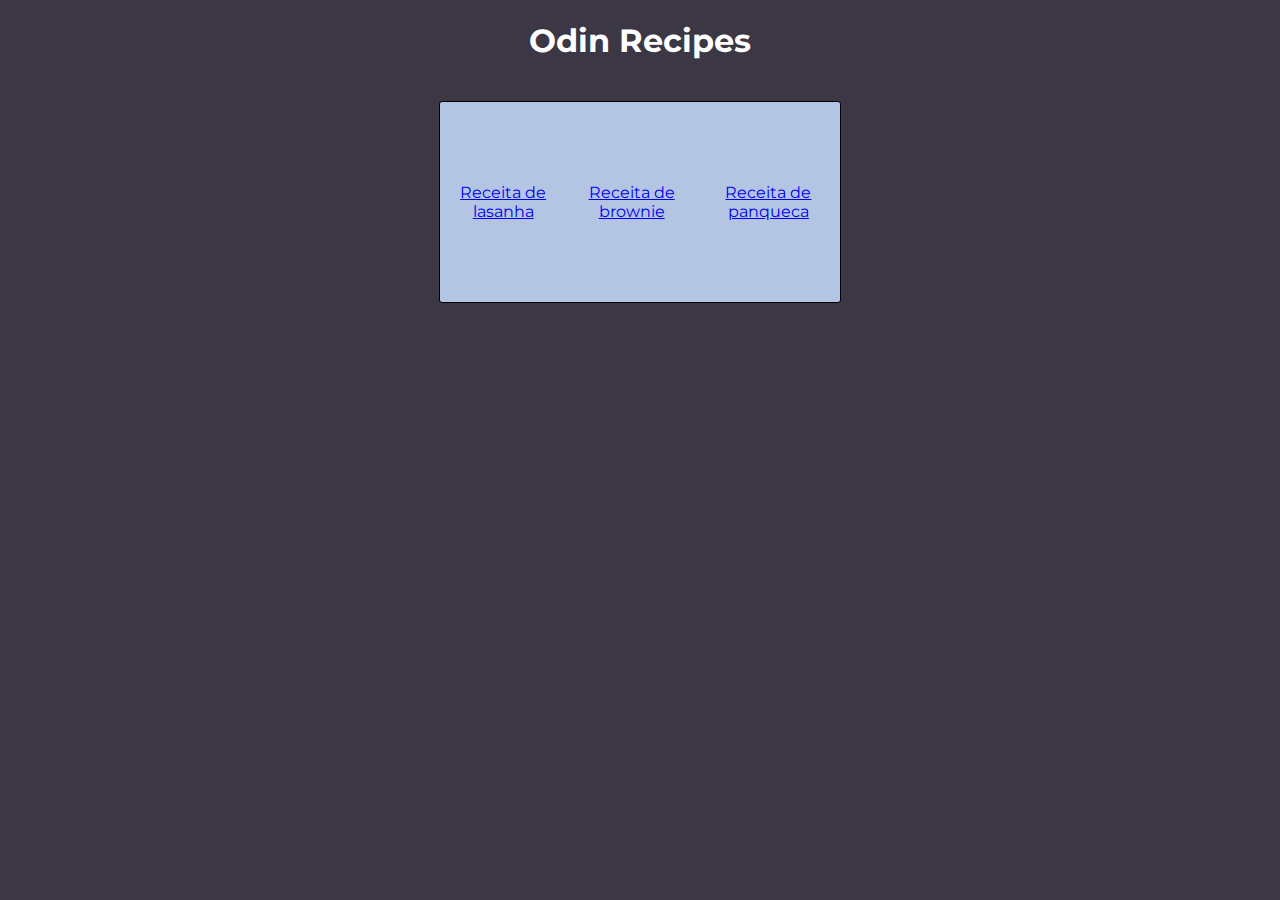
<file: index.html>
<!DOCTYPE html>
<html lang="en">
<head>
    <meta charset="UTF-8">
    <meta name="viewport" content="width=device-width, initial-scale=1.0">
    <link rel="stylesheet" href="style.css">
    <title>Pagina inicial</title>
</head>
<body>
    <h1>Odin Recipes</h1>

    <br>

    <div class="links">
        <a href="recipes/lasanha.html" class="link_lasanha">Receita de lasanha</a>
        <br>
        <a href="recipes/brownie.html" class="link_brownie">Receita de brownie</a>
        <br>
        <a href="recipes/panqueca.html" class="link_panqueca">Receita de panqueca</a>   
    </div>
</body>
</html>
</file>
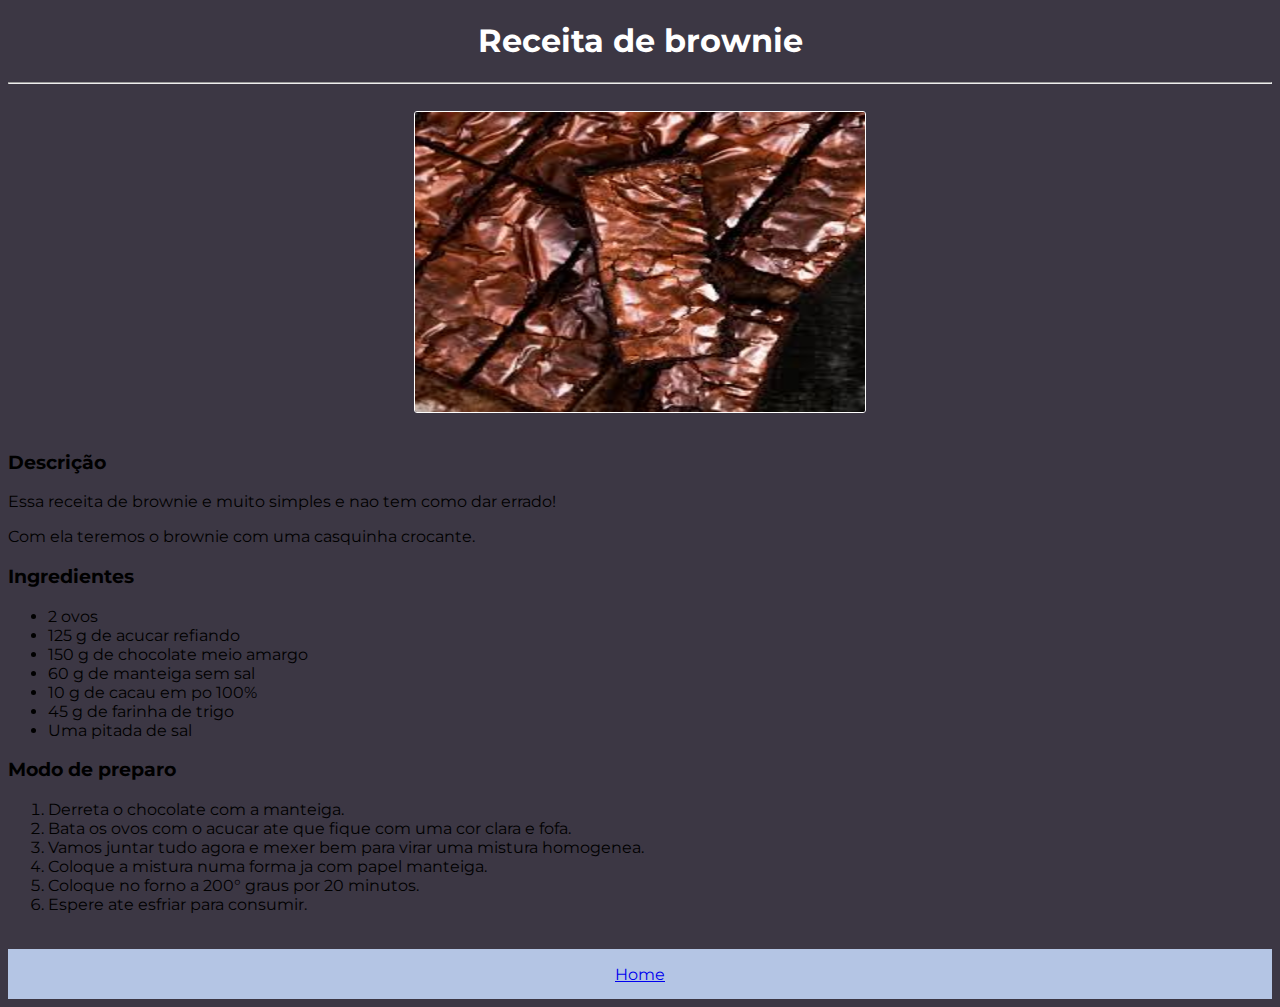
<file: recipes/brownie.html>
<!DOCTYPE html>
<html lang="en">
<head>
    <meta charset="UTF-8">
    <meta name="viewport" content="width=device-width, initial-scale=1.0">
    <link rel="stylesheet" href="../style.css">
    <title>Receita de brownie</title>
</head>
<body>
    <h1>Receita de brownie</h1>

    <hr>

    <br>

    <img src="../images/brownie_image.jpeg" alt="Imagem da receita de brownie finalizada.">

    <br>

    <h3>Descrição</h3>
    <p>Essa receita de brownie e muito simples e nao tem como dar errado!</p>
    <p>Com ela teremos o brownie com uma casquinha crocante.</p>

    <h3>Ingredientes</h3>
    <ul>
        <li>2 ovos</li>
        <li>125 g de acucar refiando</li>
        <li>150 g de chocolate meio amargo</li>
        <li>60 g de manteiga sem sal</li>
        <li>10 g de cacau em po 100%</li>
        <li>45 g de farinha de trigo</li>
        <li>Uma pitada de sal</li>

    </ul>

    <h3>Modo de preparo</h3>
    <ol>
        <li>Derreta o chocolate com a manteiga.</li>
        <li>Bata os ovos com o acucar ate que fique com uma cor clara e fofa.</li>
        <li>Vamos juntar tudo agora e mexer bem para virar uma mistura homogenea.</li>
        <li>Coloque a mistura numa forma ja com papel manteiga.</li>
        <li>Coloque no forno a 200° graus por 20 minutos.</li>
        <li>Espere ate esfriar para consumir.</li>
    </ol>

    <br>

    <div id="div_home">
        <a href="../index.html" id="home">Home</a>
    </div>
</body>
</html>
</file>
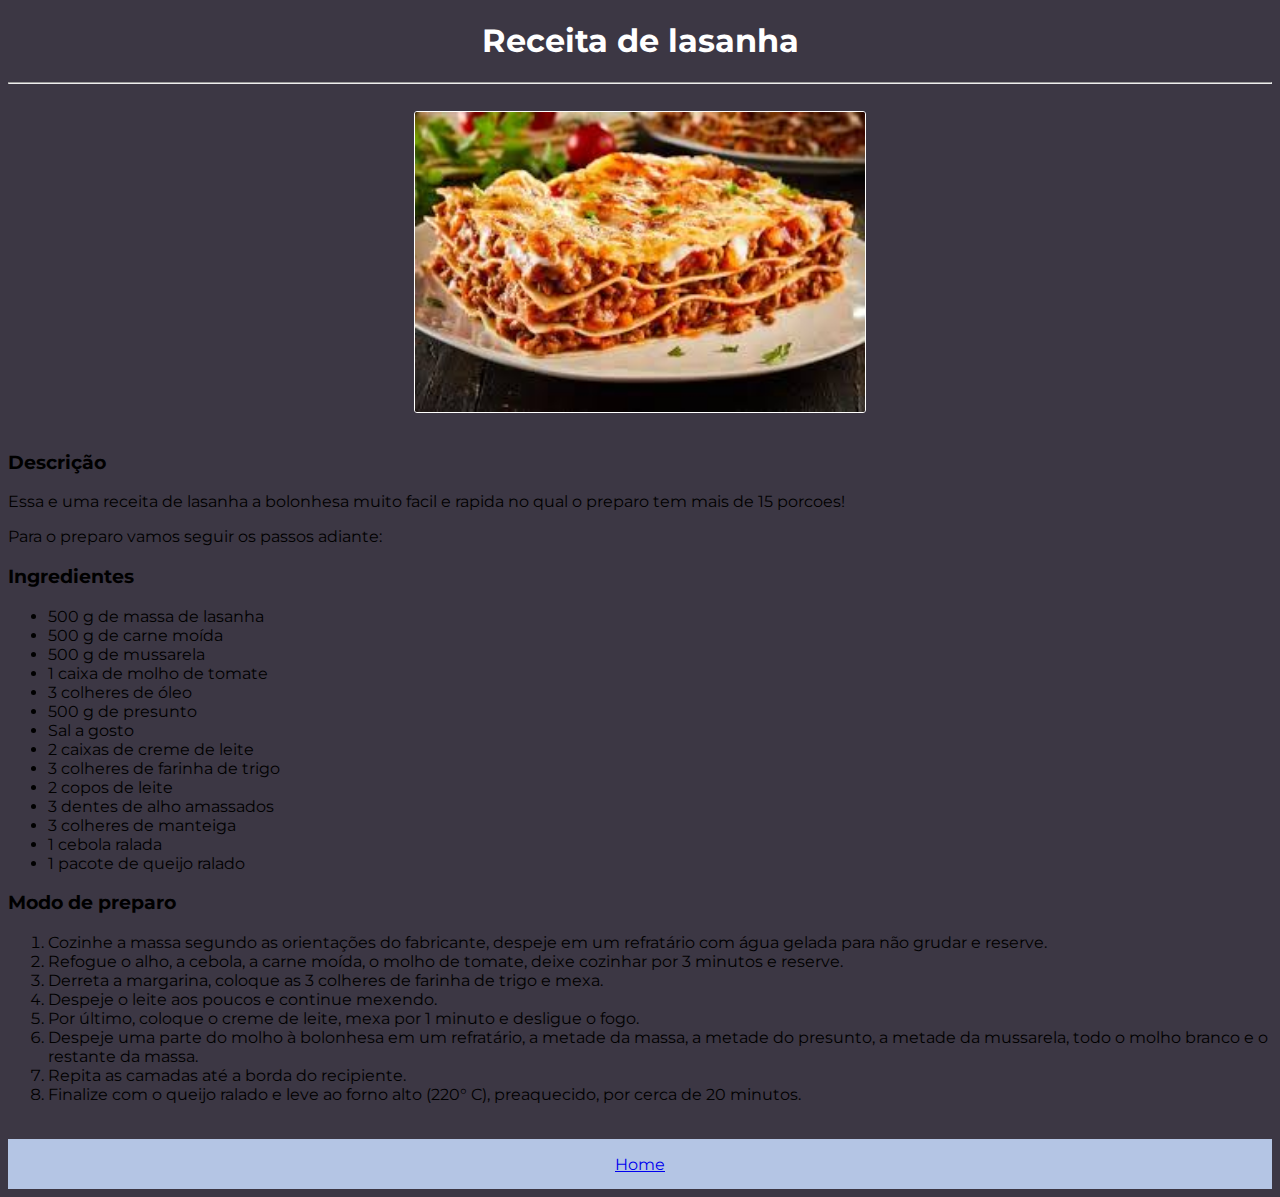
<file: recipes/lasanha.html>
<!DOCTYPE html>
<html lang="en">
<head>
    <meta charset="UTF-8">
    <meta name="viewport" content="width=device-width, initial-scale=1.0">
    <link rel="stylesheet" href="../style.css">
    <title>Receita de lasanha</title>
</head>
<body>
    <h1>Receita de lasanha</h1>

    <hr>

    <br>

    <img src="../images/download.jpeg" alt="Imagem da receita de lasanha finalizada.">

    <br>

    <h3>Descrição</h3>
    <p>Essa e uma receita de lasanha a bolonhesa muito facil e rapida no qual o preparo tem 
        mais de 15 porcoes!</p>
    <p>Para o preparo vamos seguir os passos adiante: </p>

    <h3>Ingredientes</h3>
    <ul>
        <li>500 g de massa de lasanha</li>
        <li>500 g de carne moída</li>
        <li>500 g de mussarela</li>
        <li>1 caixa de molho de tomate</li>
        <li>3 colheres de óleo</li>
        <li>500 g de presunto</li>
        <li>Sal a gosto</li>
        <li>2 caixas de creme de leite</li>
        <li>3 colheres de farinha de trigo</li>
        <li>2 copos de leite</li>
        <li>3 dentes de alho amassados</li>
        <li>3 colheres de manteiga</li>
        <li>1 cebola ralada</li>
        <li>1 pacote de queijo ralado</li>
    </ul>

    <h3>Modo de preparo</h3>
    <ol>
        <li>Cozinhe a massa segundo as orientações do fabricante, despeje em um refratário 
            com água gelada para não grudar e reserve.</li>
        <li>Refogue o alho, a cebola, a carne moída, o molho de tomate, deixe cozinhar por 3 
            minutos e reserve.</li>
        <li>Derreta a margarina, coloque as 3 colheres de farinha de trigo e mexa.</li>
        <li>Despeje o leite aos poucos e continue mexendo.</li>
        <li>Por último, coloque o creme de leite, mexa por 1 minuto e desligue o fogo.</li>
        <li>Despeje uma parte do molho à bolonhesa em um refratário, a metade da massa, a metade 
            do presunto, a metade da mussarela, todo o molho branco e o restante da massa.</li>
        <li>Repita as camadas até a borda do recipiente.</li>
        <li>Finalize com o queijo ralado e leve ao forno alto (220° C), preaquecido, por cerca de 
            20 minutos.</li>
    </ol>

    <br>

    <div id="div_home">
        <a href="../index.html" id="home">Home</a>
    </div>
</body>
</html>
</file>
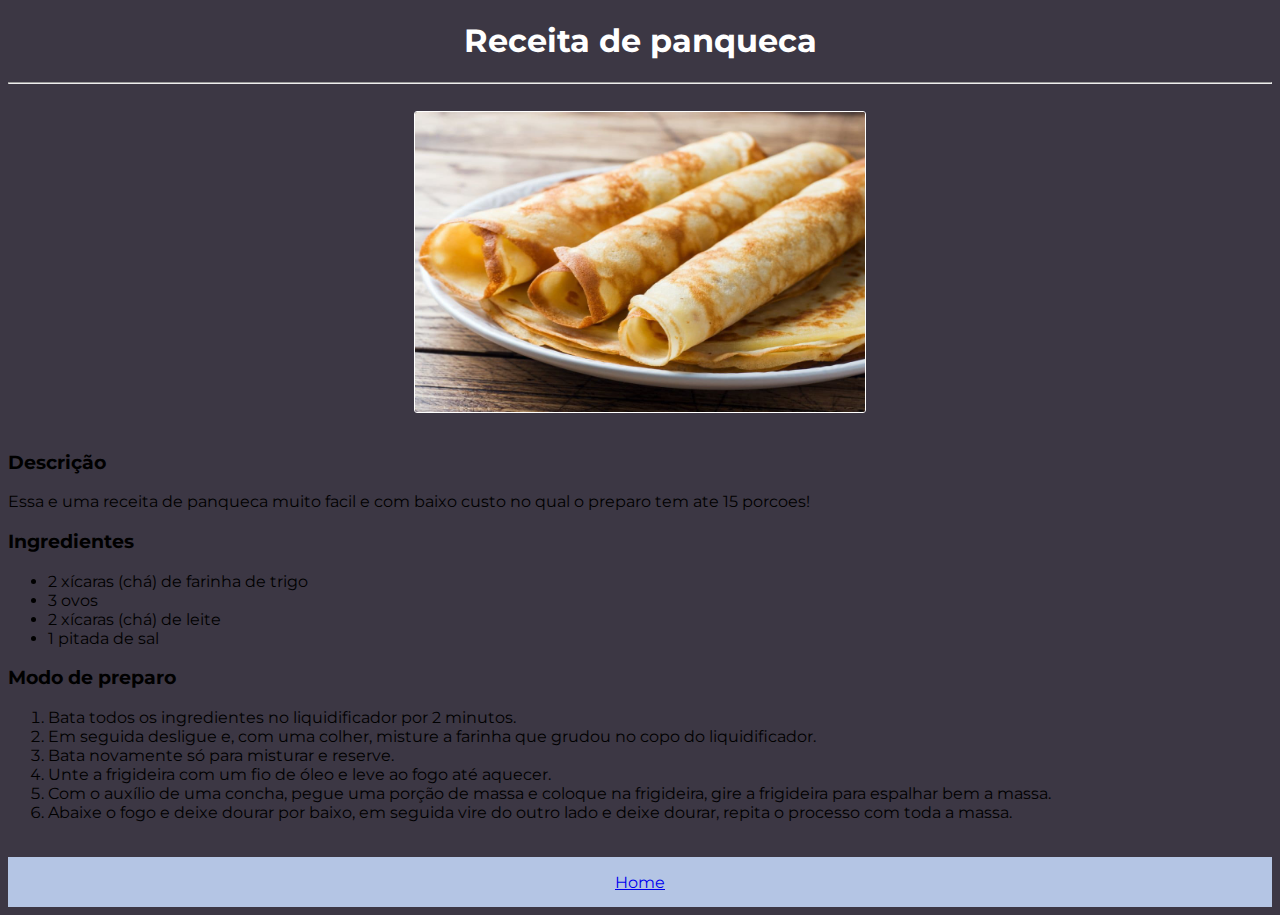
<file: recipes/panqueca.html>
<!DOCTYPE html>
<html lang="en">
<head>
    <meta charset="UTF-8">
    <meta name="viewport" content="width=device-width, initial-scale=1.0">
    <link rel="stylesheet" href="../style.css">
    <title>Receita de panqueca</title>
</head>
<body>
    <h1>Receita de panqueca</h1>

    <hr>

    <br>

    <img src="../images/panqueca.jpg" alt="Imagem da receita de panqueca finalizada." height="280">

    <br>

    <h3>Descrição</h3>
    <p>Essa e uma receita de panqueca muito facil e com baixo custo no qual o preparo tem 
        ate 15 porcoes!</p>

    <h3>Ingredientes</h3>
    <ul>
        <li>2 xícaras (chá) de farinha de trigo</li>
        <li>3 ovos</li>
        <li>2 xícaras (chá) de leite</li>
        <li>1 pitada de sal</li>
    </ul>

    <h3>Modo de preparo</h3>
    <ol>
        <li>Bata todos os ingredientes no liquidificador por 2 minutos.</li>
        <li>Em seguida desligue e, com uma colher, misture a farinha que grudou no copo do liquidificador.</li>
        <li>Bata novamente só para misturar e reserve.</li>
        <li>Unte a frigideira com um fio de óleo e leve ao fogo até aquecer.</li>
        <li>Com o auxílio de uma concha, pegue uma porção de massa e coloque na frigideira, gire a frigideira para espalhar bem a massa.</li>
        <li>Abaixe o fogo e deixe dourar por baixo, em seguida vire do outro lado e deixe dourar, repita o processo com toda a massa.</li>
    </ol>

    <br>

    <div id="div_home">
        <a href="../index.html" id="home">Home</a>
    </div>
</body>
</html>
</file>
<file: style.css>
@import url('https://fonts.googleapis.com/css2?family=Montserrat:ital,wght@0,100..900;1,100..900&display=swap');

* {
    font-family: Montserrat;
    background-color: #3C3744;
}

h1 {
    text-align: center;
    color: white;
}

.links {
    margin: 0 auto;
    text-align: center;
    display: flex;
    align-items: center;
    background-color: #B4C5E4;
    height: 200px;
    width: 400px;
    border: 1px solid black;
    border-radius: 3px;  
}

.link_panqueca, .link_brownie, .link_lasanha {
    background-color: #B4C5E4;
}

#div_home {
    background-color: #B4C5E4;
    display: flex;
    justify-content: center;
    height: 50px;
}

#home {
    background-color: #B4C5E4;
    display: flex;
    align-items: center;
}

img {
    height: 300px;
    width: 450px;
    margin: 0 auto;
    display: flex;
    border: 1px solid white;
    border-radius: 3px;
}
</file>
